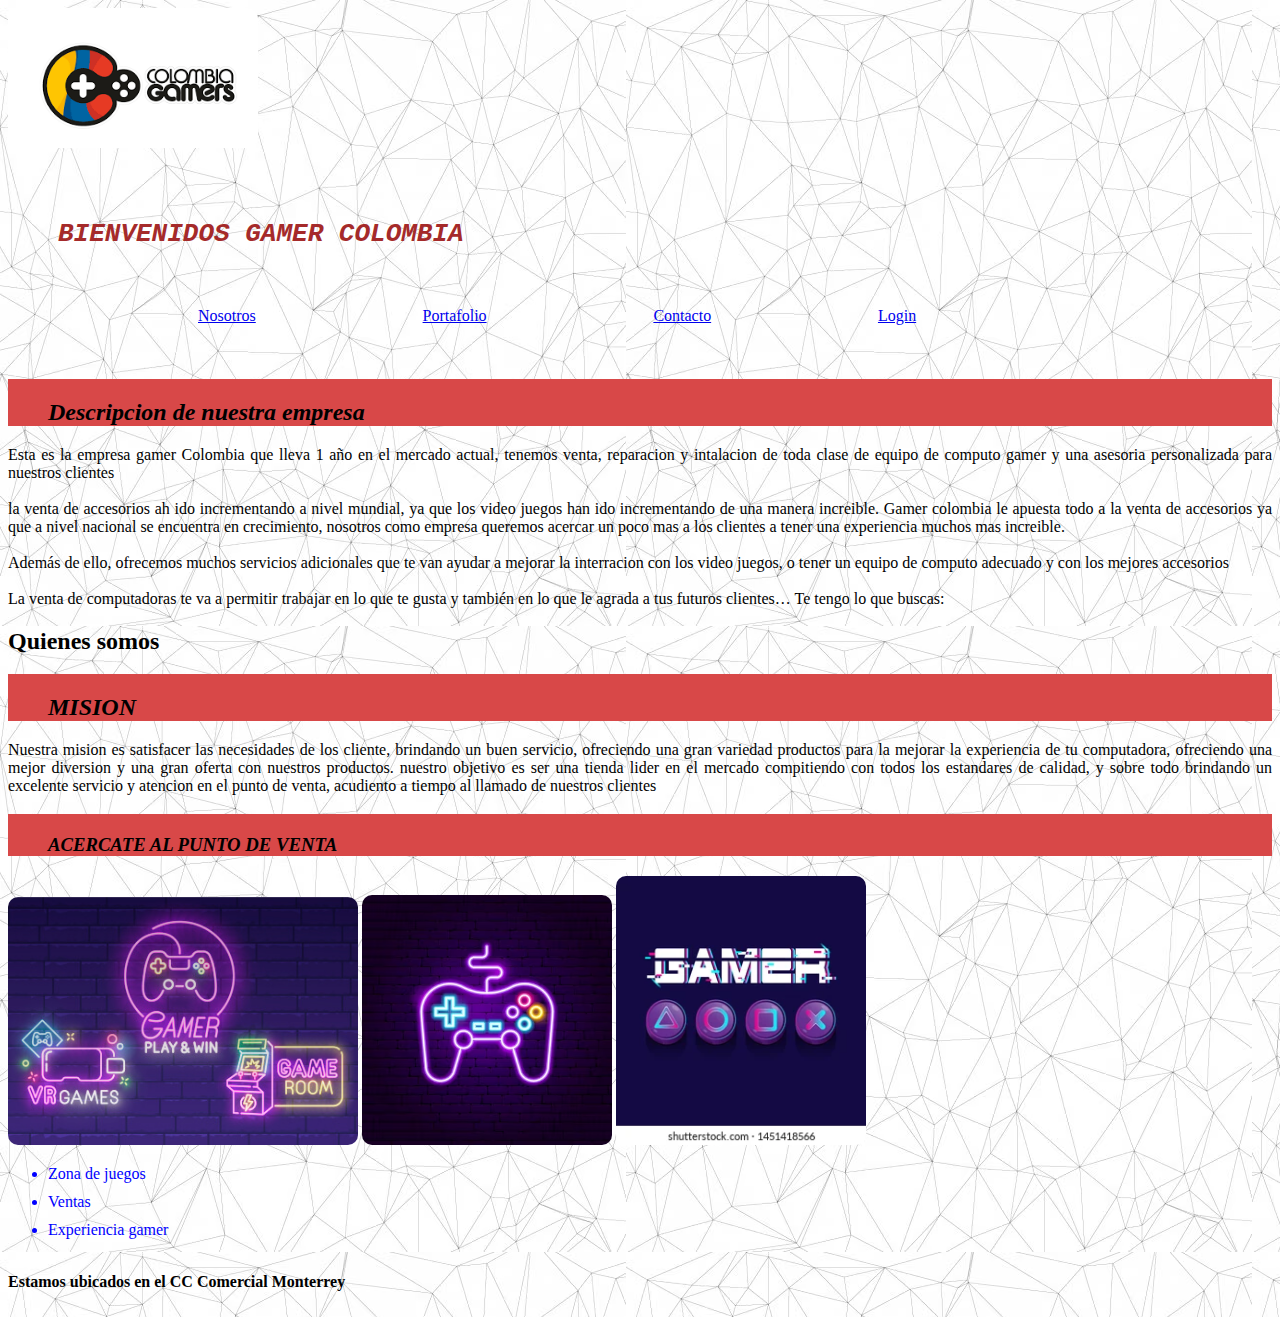
<file: index.html>
<!DOCTYPE html>
<html lang="en">
<head>
    <meta charset="UTF-8">
    <meta http-equiv="X-UA-Compatible" content="IE=edge">
    <meta name="viewport" content="width=device-width, initial-scale=1.0">
    <link rel="stylesheet" href="/estilos/style.css"> 
    <link rel="stylsheet" href=" https://cdn.jsdelivr.net/npm/bootstrap@5.3.0-alpha3/dist/css/bootstrap.min.css">
   
    <title>Inicio </title>
</head>
  <body>
       
  <header>
    <img class="img1" src="/imagenes/gamer.png" alt="" width="250px"></header>
    <h1 class="ini"> BIENVENIDOS GAMER COLOMBIA</h1>
    <nav id="menu">
   
       
          <ul> 
          <li><a href="/paginas/nosotros.html"> Nosotros</a></li>
          <li><a href="/paginas/portafolio.html"> Portafolio</a></li>
          <li><a href="/paginas/contacto.html"> Contacto</a></li>
          <li><a href="/paginas/login.html"> Login</a></li>
        </ul>
         </nav>

    <br>
    <main>
                
      <div><h2 class="n3"> Descripcion de nuestra empresa </h2></div>
      
      <p class="m1">Esta es la empresa gamer Colombia que lleva 1 año en el mercado actual, tenemos venta, reparacion y intalacion de toda clase 
        de equipo de computo gamer y una asesoria personalizada para nuestros clientes<br>

      <br>la venta de accesorios ah ido incrementando a nivel mundial, ya que los video juegos han ido incrementando de una manera increible.
      Gamer colombia le apuesta todo a la venta de accesorios ya que a nivel nacional se encuentra en crecimiento, nosotros como empresa
      queremos acercar un poco mas a los clientes a tener una experiencia muchos mas increible.<br>
      
      <br>Además de ello, ofrecemos muchos servicios adicionales que te van ayudar a mejorar la interracion con los video juegos, o tener un 
      equipo de computo adecuado y con los mejores accesorios<br>
      
      <br>La venta de computadoras te va a permitir trabajar en lo que te gusta y también en lo que le agrada a tus futuros clientes… Te tengo lo que buscas:</p>
      <h2> Quienes somos</h2>
      <h2 class="n3">MISION</h2>
      <p class="m1"> Nuestra mision es satisfacer las necesidades de los cliente, brindando un buen servicio, ofreciendo una gran variedad
        productos para la mejorar la experiencia de tu computadora, ofreciendo una mejor diversion y una gran oferta
        con nuestros productos. nuestro objetivo es ser una tienda lider en el mercado compitiendo con todos los estandares
        de calidad, y sobre todo brindando un excelente servicio y atencion en el punto de venta, acudiento a tiempo al llamado
        de nuestros clientes
      </p>
       <h3 class="n3">ACERCATE AL PUNTO DE VENTA</h3>
       <h2></h2>
      <img class="img1" src="/imagenes/activo.jpg" alt="" width=350px >
      <img class="img1" src="/imagenes/neon.avif" alt="" width="250px">
      <img class="img1" src="/imagenes/vector-illustration-neon-color-gamer-260nw-1451418566.webp" alt="" width="250px">
      
      <ul> 
        <li class="a1">Zona de juegos</li>
        <li class="a1">Ventas</li>
        <li class="a1">Experiencia gamer</li><br>
      </ul>
    </main>
    <footer><strong> Estamos ubicados en el CC Comercial Monterrey</strong></footer><br>
  </body>
</html>
</file>
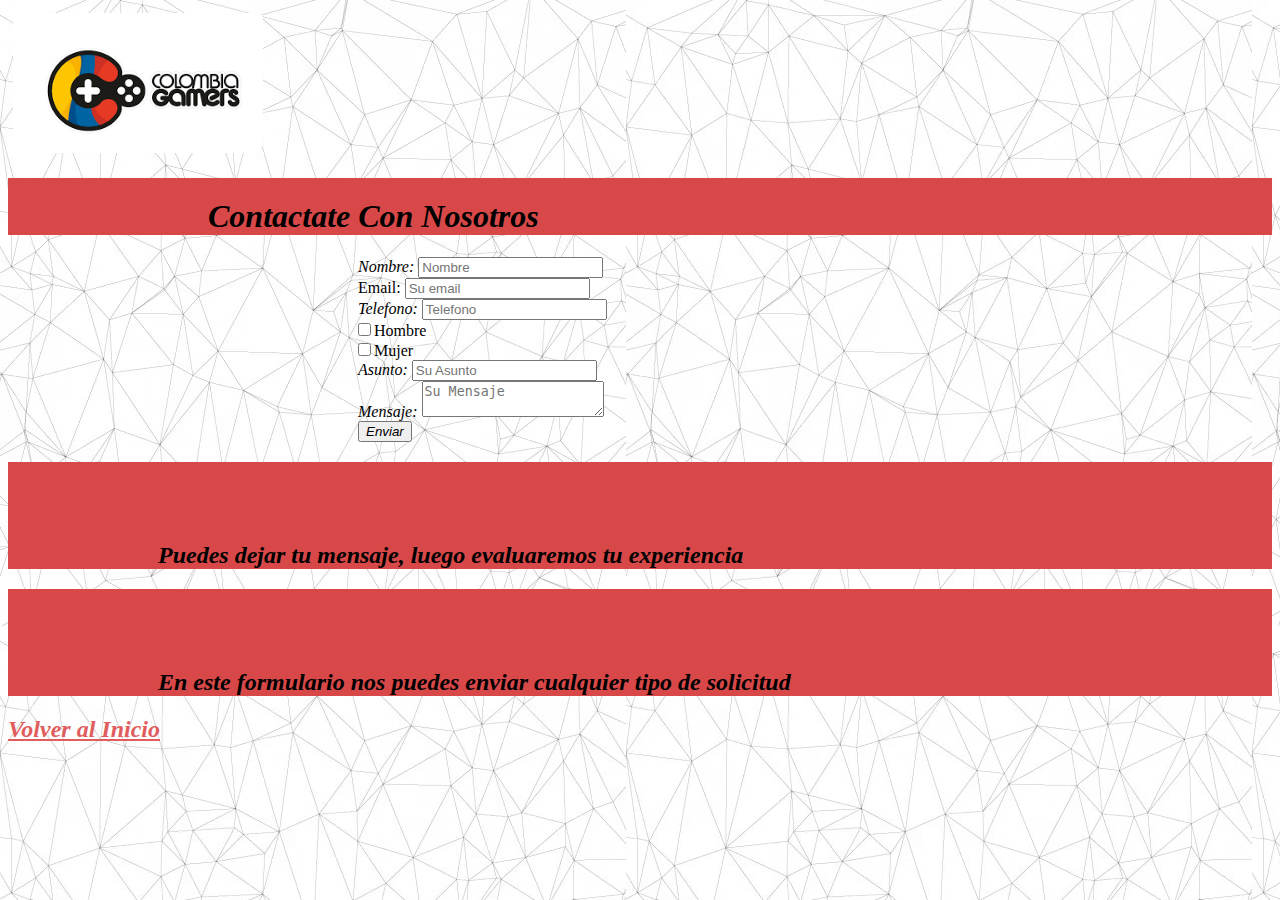
<file: paginas/contacto.html>
<!DOCTYPE html>
<html lang="en">
<head>
    <meta charset="UTF-8">
    <meta http-equiv="X-UA-Compatible" content="IE=edge">
    <meta name="viewport" content="width=device-width, initial-scale=1.0">
    <link rel="stylesheet" href="/estilos/stylo-contacto.css">
    <title>Contacto</title>
</head>
<body>
    <header><img class="img1" src="/imagenes/gamer.png" alt="" width="250px"></header>
    <main >
        <h1 class="z1">Contactate Con Nosotros</h1>
    </main>
        <form action="enviar.php" method="post">
<nav class="main">
          <label for="nombre"class="nombre">Nombre:</label>
          <input type="text" placeholder="Nombre" id="nombre" name="nombre" required><br>

          <label for="email"class="email">Email:</label>
          <input type="email"  placeholder="Su email"id="email" name="email" required><br>

          <label for="telefono"class="telefono">Telefono:</label>
          <input type="text" placeholder="Telefono" id="telefono" name="telefono" required><br>

          <input type="checkbox" name="" id="" class="hom">Hombre <br> 
          <input type="checkbox" name="" id="" class="muj">Mujer <br> 

    
          <label for="asunto" class=" asunto">Asunto:</label>
          <input type="text" placeholder="Su Asunto" id="asunto" name="asunto" required><br>
    
          <label for="mensaje" class="mensaje">Mensaje:</label>
          <textarea id="mensaje" placeholder="Su Mensaje" name="Mensaje" required></textarea><br>
    
          <button type="submit" class="enviar">Enviar</button>
        </nav>
    
        <h2 class="z2">Puedes dejar tu mensaje, luego evaluaremos tu experiencia</h2>
        <h2 class="z2">En este formulario nos puedes enviar cualquier tipo de solicitud  </h2>

        
       

        <footer><h2><a href="/index.html" class="ini" > Volver al Inicio</a></h2></footer><br>
</body>
</html>
</file>
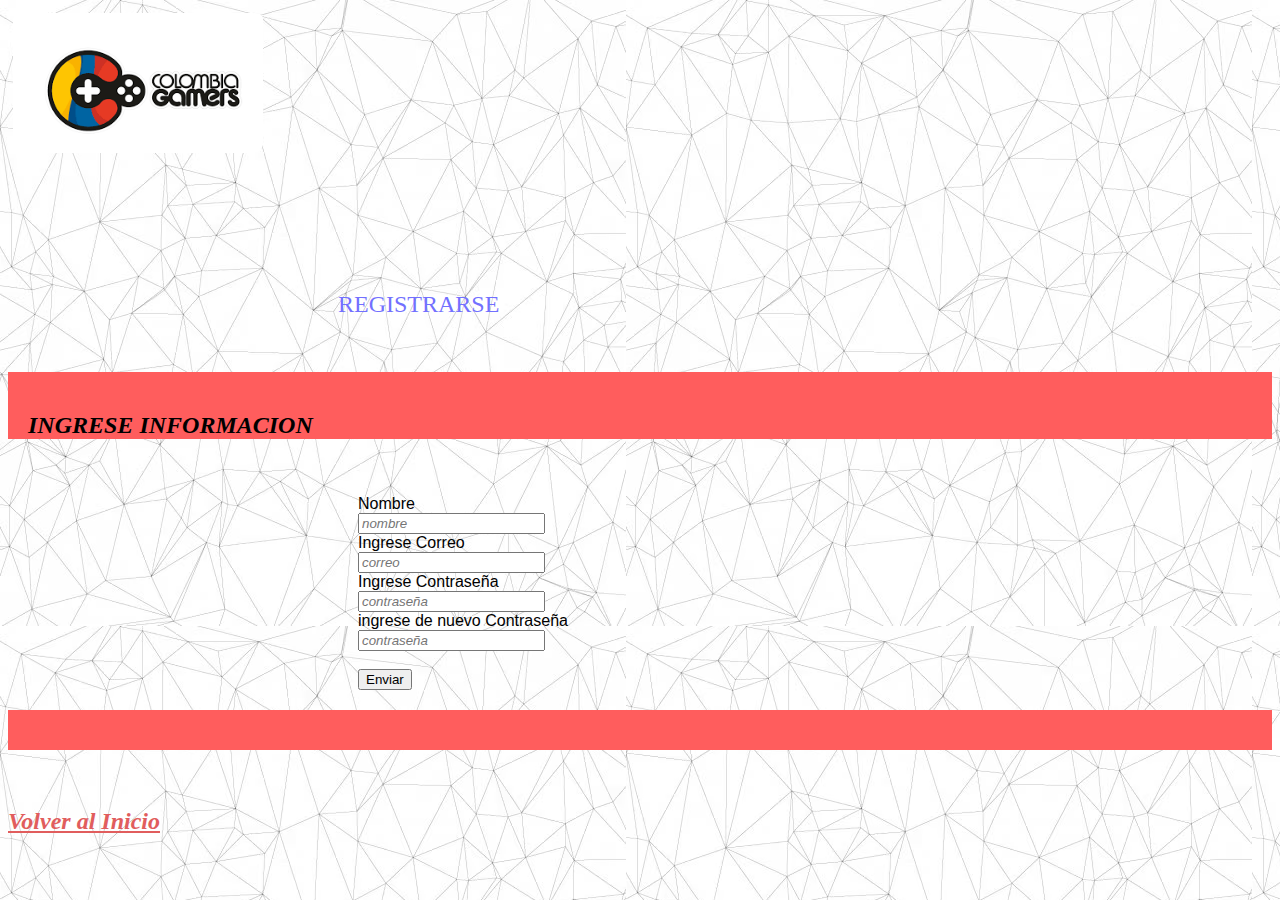
<file: paginas/login.html>
<!DOCTYPE html>
<html lang="en">
<head>
    <meta charset="UTF-8">
    <meta http-equiv="X-UA-Compatible" content="IE=edge">
    <meta name="viewport" content="width=device-width, initial-scale=1.0">
    <link rel="stylesheet" href="/estilos/login.css">
    <title>Login</title>
</head>
<body>
    <header><img class="img1" src="/imagenes/gamer.png" alt="" width="250px"></header><br>
<h1 class="a1">REGISTRARSE</h1><br>

    <main>    


<nav>
        <h2 class="a2">INGRESE INFORMACION</h2><br>
        
    <form>
        <br><label for="nombre" class="a3">Nombre</label><br>
        <input type="text" class="n1" placeholder="nombre" name="nombre" required> <br>
        <label for="correo" class="a3">Ingrese Correo</label><br>
        <input type="text"  class="n1" placeholder="correo" name="correo" required><br>
        <label for="contraseña" class="a3">Ingrese Contraseña</label><br>
        <input type="contraseña" class="n1" placeholder="contraseña" name="contraseña" required><br>
        <label for="contraseña" class="a3">ingrese de nuevo Contraseña</label><br>
        <input type="text" class="n1"  placeholder="contraseña" name="contraseña" required><br>
        <br><button type="submit" class="b1" value="Enviar">Enviar</button><br>

    </nav>
</main>
    <div>
        <h2 class="a2"></h2>
    </div>
   </form>

<br><footer><h2 ><a href="/index.html" class="bot"> Volver al Inicio</a></h2> </footer>
    
</body>
</html>
</file>
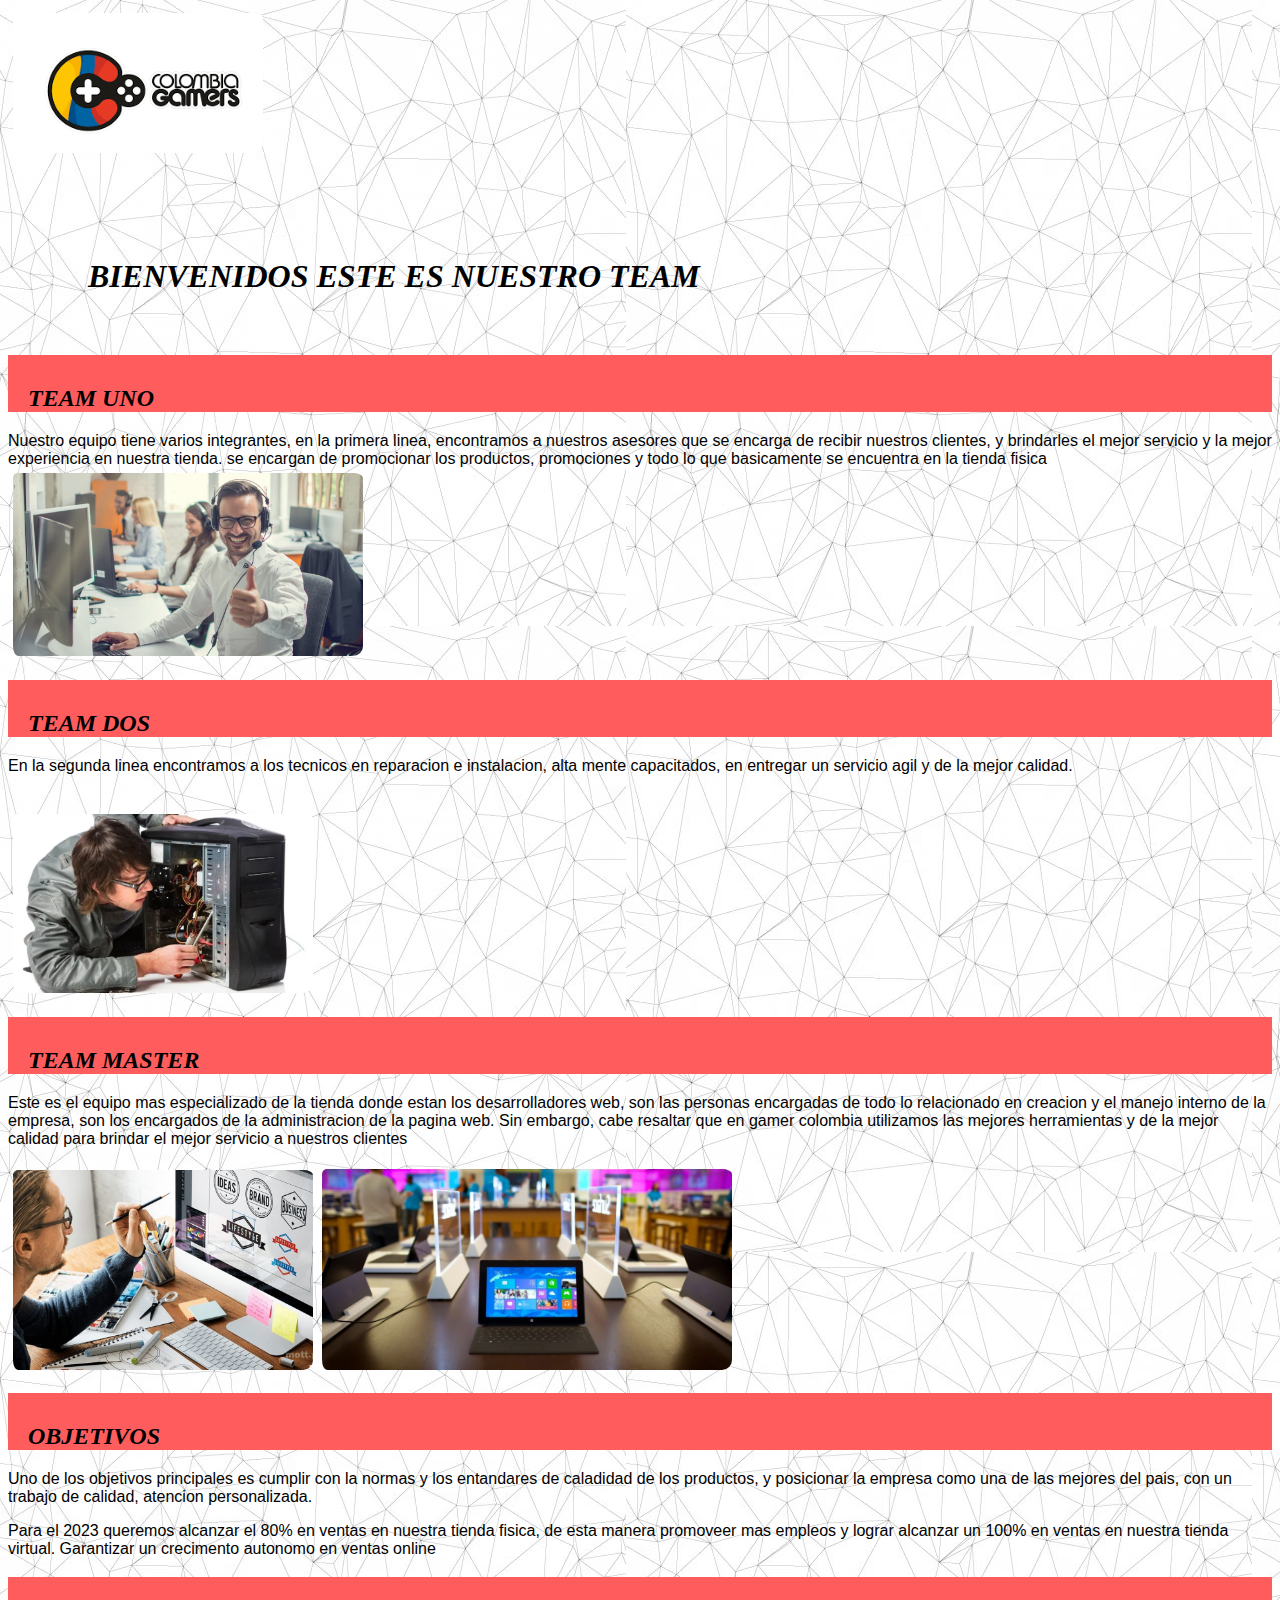
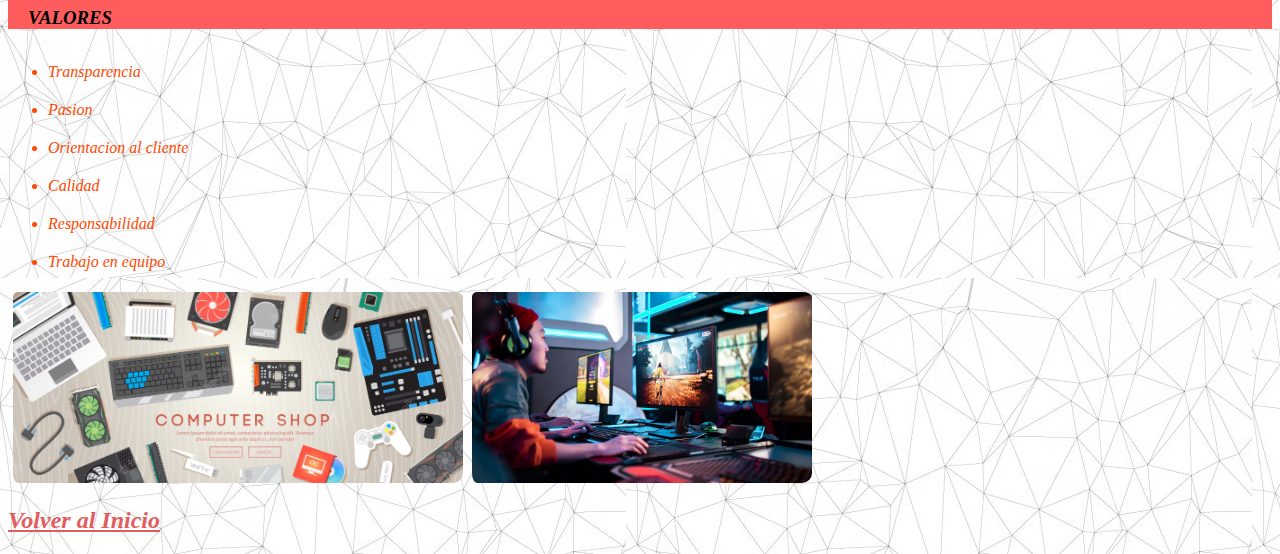
<file: paginas/nosotros.html>
<!DOCTYPE html>
<html lang="en">
<head>
    <meta charset="UTF-8">
    <meta http-equiv="X-UA-Compatible" content="IE=edge">
    <meta name="viewport" content="width=device-width, initial-scale=1.0">
    <link rel="stylesheet" href="/estilos/stylo-nosotros.css">
    <title>TEAM</title>
</head>
<body>
       
    <header> <img class="img1" src="/imagenes/gamer.png" alt="" width="250px"></header>
        <nav>
            <h1 class="equi"> BIENVENIDOS ESTE ES NUESTRO TEAM</h1>
      <br>
      <main>
                  
        <div><h2 class="equi1"> TEAM UNO </h2></div>
        
        <p class="m1"> Nuestro equipo tiene varios integrantes, en la primera linea, encontramos a nuestros asesores que se encarga de recibir 
            nuestros clientes, y brindarles el mejor servicio y la mejor experiencia en nuestra tienda. se encargan de promocionar los productos, promociones
            y todo lo que basicamente se encuentra en la tienda fisica<br>
        <img class="img1" src="/imagenes/asesor.jpg" alt="" width="350px">
            <h2 class="equi1"> TEAM DOS</h2>
  
        <p class="m1"> En la segunda linea encontramos a los tecnicos en reparacion e instalacion, alta mente capacitados,
         en entregar un servicio agil y de la mejor calidad.</p><br>
        <img class="img1" src="/imagenes/pqs-idea-de-negocio-reparar-computadoras.webp" alt=""width= 300px>
        <h2 class="equi1"> TEAM MASTER</h2>
        
        <p class="m1"> Este es el equipo mas especializado de la tienda donde estan los desarrolladores web, son las personas encargadas
            de todo lo relacionado en creacion y el manejo interno de la empresa, son los encargados de la  administracion de la pagina web.
        Sin embargo, cabe resaltar que en gamer colombia utilizamos las mejores herramientas y de la mejor calidad para brindar el mejor servicio a nuestros clientes</p>
        <img class="img1" src="/imagenes/diseño.jpg" alt=""width= 300px>
        <img class="img1" src="/imagenes/venta.jpg" alt="" width="410px">
    
        
        
        <h2 class="equi1">OBJETIVOS</h2>
        <p class="m1"> Uno de los objetivos principales es cumplir con la normas y los entandares de caladidad de los productos, y posicionar
            la empresa como una de las mejores del pais, con un trabajo de calidad, atencion personalizada.<br>
            <p class="m1">Para el 2023 queremos alcanzar el 80% en ventas en nuestra tienda fisica, de esta manera promoveer mas empleos
                 y lograr alcanzar un 100% en ventas en nuestra tienda virtual. Garantizar un crecimento autonomo en ventas online </p>
        </p>
    
         <h3 class="equi1"> VALORES</h3>
         <ul>
            <li class="va"> Transparencia</li>
            <li class="va">Pasion</li>
            <li class="va">Orientacion al cliente</li>
            <li class="va">Calidad</li>
            <li class="va">Responsabilidad</li>
            <li class="va">Trabajo en equipo</li>



         </ul>
        </nav>
        <img class="img1" src="/imagenes/tienda.jpg" alt="" width=450px >
        <img class="img1" src="/imagenes/pc.avif" alt="" width=340px >
        
        <ul> 
          
  
  
  
        </ul>
      </main>
      <footer><h2 ><a href="/index.html" class="ini"> Volver al Inicio</a></h2> 
  </html>
</html>
</file>
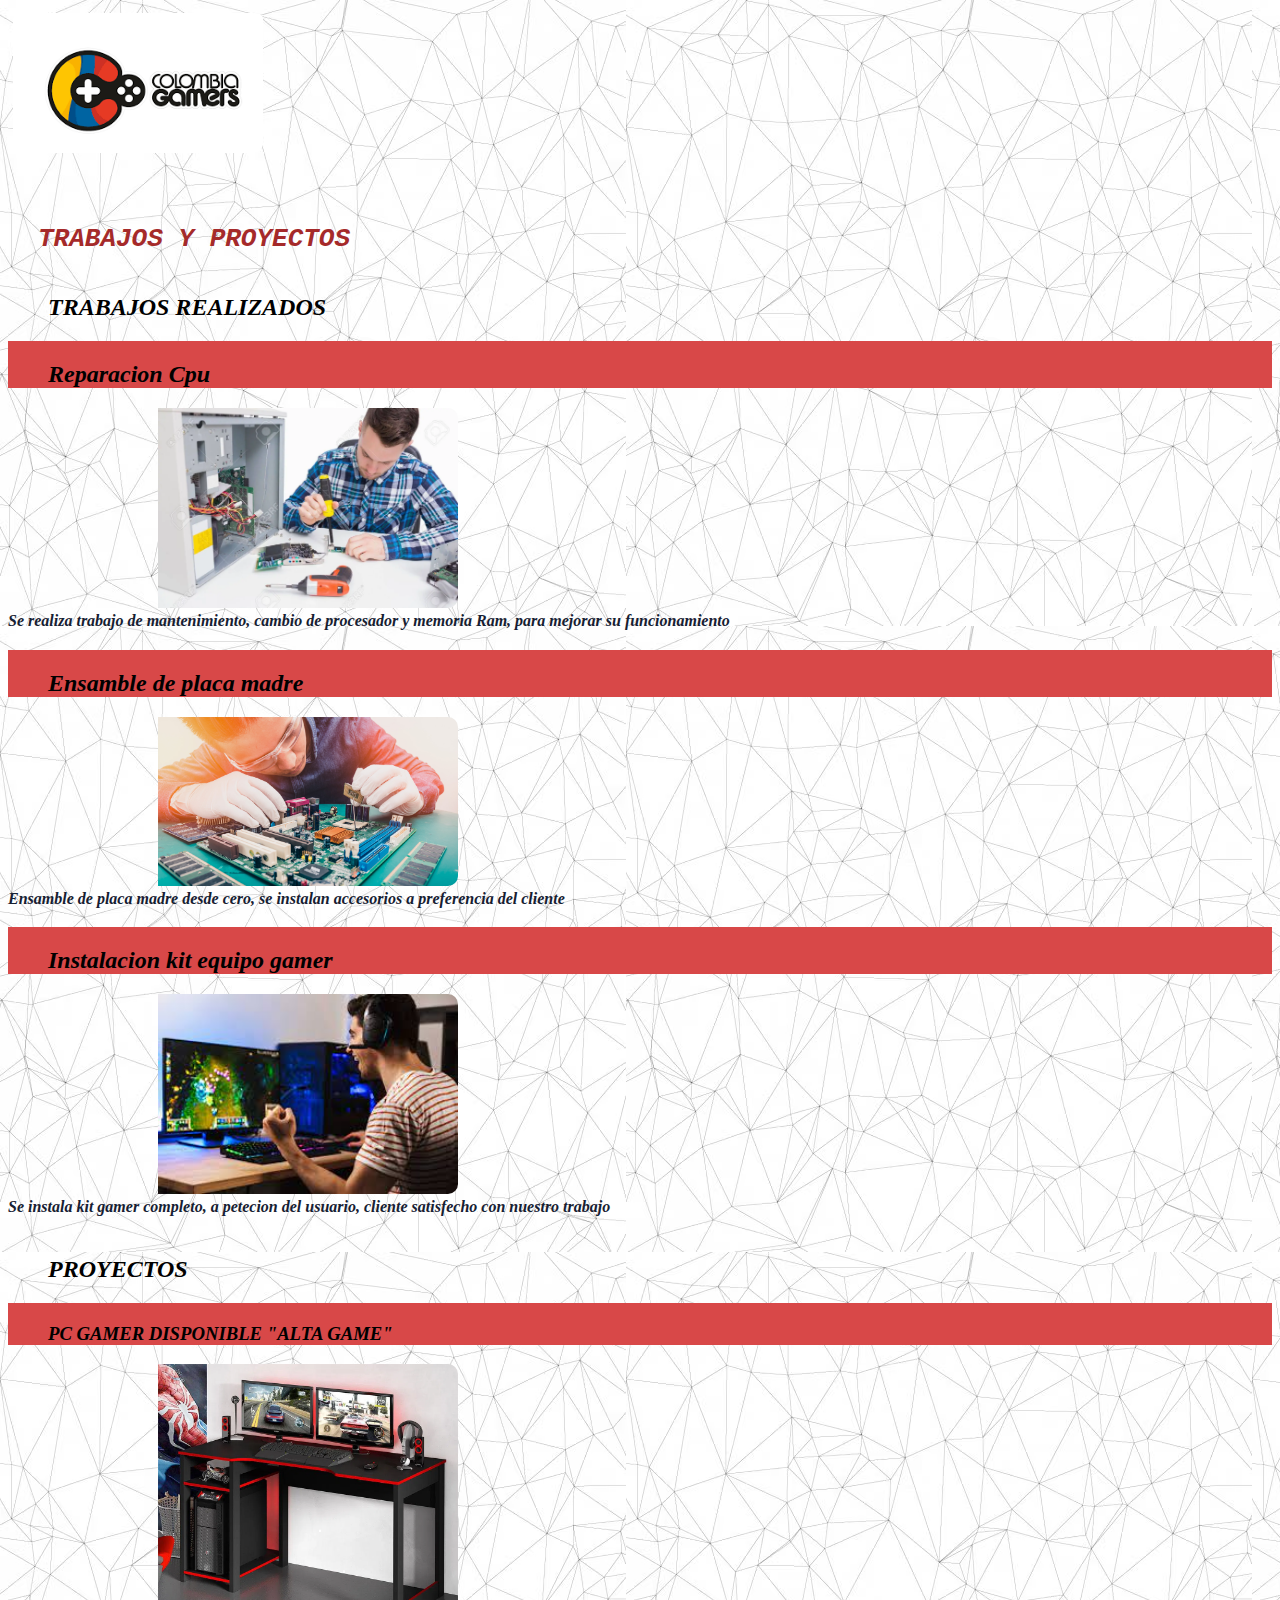
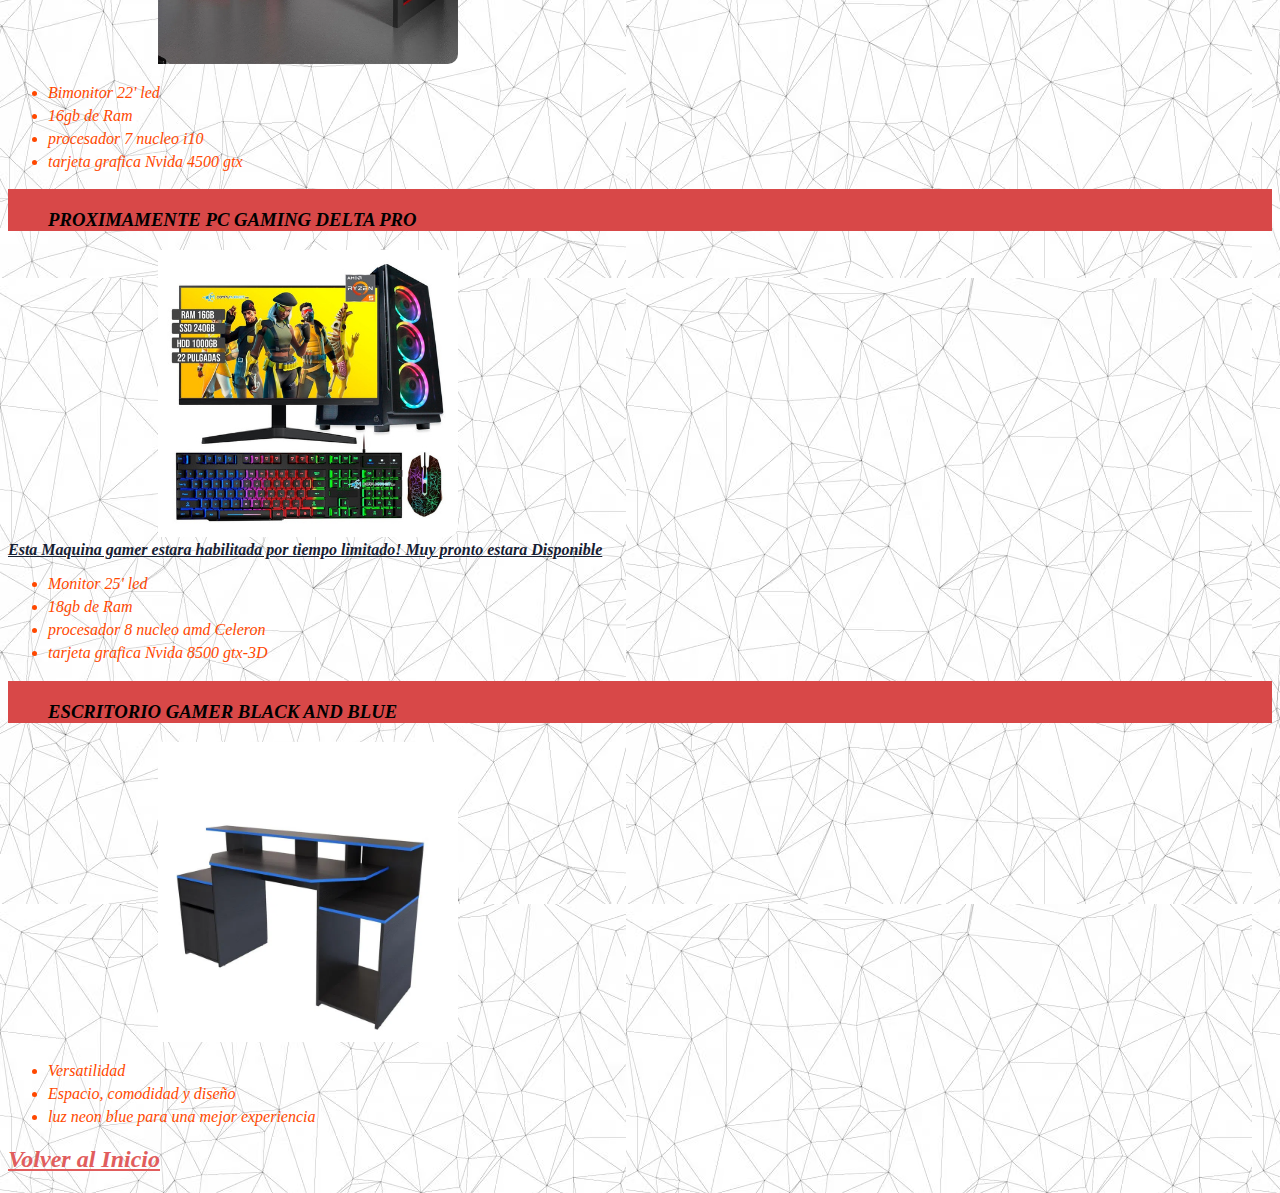
<file: paginas/portafolio.html>
<!DOCTYPE html>
<html lang="en">
<head>
    <meta charset="UTF-8">
    <meta http-equiv="X-UA-Compatible" content="IE=edge">
    <meta name="viewport" content="width=device-width, initial-scale=1.0">
    <link rel="stylesheet" href="/estilos/stylo-porta.css"> 
    <title>Portafolio </title>
</head>
  <body>
       
  <header><img class="img2" src="/imagenes/gamer.png" alt="" width="250px"></header>
  <h1 class="p">TRABAJOS Y PROYECTOS</h1>
    
        

    <main>
                
      <div><h2 class="p1"> TRABAJOS REALIZADOS </h2></div>
      <nav>         
       <h2 class="m1"> Reparacion Cpu  </h2>
      <img class="img1" src="/imagenes/reparacion.webp" alt="" width="300px">
      <article class="m2"><strong> Se realiza trabajo de mantenimiento, cambio de procesador y memoria Ram, para mejorar su funcionamiento</strong></article>
      <h2 class="m1" >Ensamble de placa madre </h2>
      <img class="img1" src="/imagenes/ensamble.jpg" alt="" width="300px">
      <article class="m2"><strong> Ensamble de placa madre desde cero, se instalan accesorios a preferencia del cliente</strong></article>
      <h2 class="m1"> Instalacion kit equipo gamer</h2>
      <img class="img1" src="/imagenes/instalacion.jpg" alt="" width="300px">
      <article class="m2"><strong> Se instala kit gamer completo, a petecion del usuario, cliente satisfecho con nuestro trabajo</strong></article>


    </nav>
      <section>
        <h2 class="p1">PROYECTOS</h2>
        <h3 class="m1"> PC GAMER DISPONIBLE "ALTA GAME"</h3>
        <img class="img1" src="/imagenes/escritorio-gamer-genova-negrorojo.webp" alt="" width="300px">
        <ul>
          <li class="a1">Bimonitor 22' led</li>
          <li class="a1">16gb de Ram</li>
          <li class="a1">procesador 7 nucleo i10</li>
          <li class="a1">tarjeta grafica Nvida 4500 gtx</li>
        </ul>
        <h3 class="m1">PROXIMAMENTE PC GAMING DELTA PRO</h3>
        <img class="img1" src="/imagenes/ESCRITORIO.jpg" alt="" width="300px">
        <article class="m2" ><strong><u>Esta Maquina gamer estara habilitada por tiempo limitado! Muy pronto estara Disponible</u></strong></article>
        <ul>
          <li class="a1">Monitor 25' led</li>
          <li class="a1">18gb de Ram</li>
          <li class="a1">procesador 8 nucleo amd Celeron</li>
          <li class="a1">tarjeta grafica Nvida 8500 gtx-3D</li>
        </ul>
        <h3 class="m1" >ESCRITORIO GAMER BLACK AND BLUE</h3>
        <img class="img1" src="/imagenes/escritorio.webp" alt="" width="300px">
        <ul>
          <li class="a1">Versatilidad</li>
          <li class="a1">Espacio, comodidad y diseño</li>
          <li class="a1">luz neon blue para una mejor experiencia</li>
        </ul>
        
      

      
   
       
      </section>
      
      
    </main>
    <footer><h2 ><a href="/index.html" class="ini"> Volver al Inicio</a></h2> </footer>
  </body>
</html>
</file>
<file: estilos/style.css>
body{
    background-image: url(/imagenes/fondo-abstracto-formas-poligonales-trazadas_1053-442.avif);
}
#menu li{
    
    list-style: none;
    display: inline-block;
    text-decoration: none;
    font-family: cursive;
    padding-left: 100px;
    padding-top: 40px;
}
#menu a{
    padding: 1vw;
    padding-left: 50px;

    
    
}
#menu a:hover{
    color: rgb(251, 93, 93);
   
    ;
}
.n2{
    padding-left: 400px;
    padding-top: 50px;
    font-family: monospace;
    background-color: rgb(176, 104, 70);
    font-style: oblique;
   


}
.n3{
    padding-left: 40px;
    padding-top: 20px;
    background-color: rgb(216, 72, 72);
    font-style: oblique;
}.h2{
    font-family: monospace;
}.ini{
    padding-left: 30px;
    padding-top: 50px;
    font-family: monospace;
    font-style: oblique; color: brown;
}.m1{
    font-family: Cambria, Cochin, Georgia, Times, 'Times New Roman', serif;
    text-align: justify;
}.ini{
    padding-left: 50px;
}.img1{
    border-radius: 10px;
   
}.a1{
    
        color: blue;
        margin-top: 10px;

}.a1:hover{
    font-style: oblique;
    color: rgb(255, 72, 0);
    margin-top: 5px;
}
</file>
<file: estilos/stylo-contacto.css>
body{
    background-image: url(/imagenes/fondo-abstracto-formas-poligonales-trazadas_1053-442.avif);
}
.z1{ padding-left: 350px;
    padding-top: 20px;
    background-color: rgb(216, 72, 72);
    font-style: oblique;
}
    
 .asunto {padding-left: 350px;font-style: oblique;}
.nombre{font-style: oblique;
        padding-left: 350px;}
.telefono{font-style: oblique;
        padding-left: 350px;}
.email{font-style: normal;
 padding-left: 350px;
 }
.mensaje{font-style: oblique;
    padding-left: 350px;
 }
.enviar{font-style: oblique;
 margin-left: 350px;
 }
       
.hom{margin-left: 350px;
font-style: oblique;
 }
.muj{margin-left:350px ;
 font-style: oblique;
     }
.z1{padding-left: 250px;
            padding-top: 20px;
            background-color: rgb(216, 72, 72);
            font-style: oblique;}
.z1{
            padding-left: 200px;
        padding-top: 20px;
        
        font-style: oblique;}

            
        .ini{
            font-style:oblique;
            color: rgb(225, 93, 93);
            padding-top: 100px;
        }.ini:hover{
            color: blue;
        }
        .z2{
            padding-left: 150px;
    padding-top: 80px;
    background-color: rgb(216, 72, 72);
    font-style: oblique;
}.img1{
    border-radius: 10px;
    padding-left: 5px;
    padding-top: 5px;
}
</file>
<file: estilos/login.css>
body{
    background-image: url(/imagenes/fondo-abstracto-formas-poligonales-trazadas_1053-442.avif);

}.b1{
    margin-left: 350px;
}.a3{
    font-family:'Trebuchet MS', 'Lucida Sans Unicode', 'Lucida Grande', 'Lucida Sans', Arial, sans-serif;
        padding-left: 350px;
        
}.n1{
    font-style: oblique;
        margin-left: 350px;
        
}.a2{
    padding-top: 40px;
    padding-left: 20px;
    background-color: rgb(255, 93, 93);
    font-style: oblique;
}.bot{
    
    font-style:oblique;
    color: rgb(225, 93, 93);
    
}.bot:hover{
    color: blue;

}.a1{
    padding-left: 330px;
    padding-top: 100px;
    
    font-weight: 150;
    font-size:x-large;
    color: rgb(114, 112, 255);
}.img1{
    border-radius: 10px;
    padding-left: 5px;
    padding-top: 5px;
}
</file>
<file: estilos/stylo-nosotros.css>
body{
    background-image: url(/imagenes/fondo-abstracto-formas-poligonales-trazadas_1053-442.avif);
}.equi{
    padding-left: 80px;
    padding-top: 80px;
    font-style: oblique;
}.equi1{
    padding-top: 30px;
    padding-left: 20px;
    background-color: rgb(255, 93, 93);
    font-style: oblique;

}.m1{
    font-family:'Gill Sans', 'Gill Sans MT', Calibri, 'Trebuchet MS', sans-serif

}.img1{
    border-radius: 10px;
    padding-left: 5px;
    padding-top: 5px;
}.ini{
    font-style:oblique;
    color: rgb(225, 93, 93);
    padding-top: 20px;
}.ini:hover{
    color: blue;

}.va{
    padding-top: 15px;
    font-style: oblique;
    color: rgb(255, 72, 0);
    margin-top: 5px;
}.va:hover{
    color: blue;
    margin-top: 10px;
</file>
<file: estilos/stylo-porta.css>
body{
    background-image: url(/imagenes/fondo-abstracto-formas-poligonales-trazadas_1053-442.avif);
}.p1{
    padding-left: 40px;
    padding-top: 20px;
    
    font-style: oblique;
}.p{
    padding-left: 30px;
    padding-top: 50px;
    font-family: monospace;
    font-style: oblique; color: brown;
}.m1{
    padding-left: 40px;
    padding-top: 20px;
    background-color: rgb(216, 72, 72);
    font-style: oblique;
}.a1:hover{
    color: blue;
    margin-top: 10px;
}
.m2{
    font-style: oblique;
    text-align: justify;
    color: rgb(22, 32, 50);
}.img1{
    border-radius: 10px;
    padding-left: 150px;
}.a1{
    font-style: oblique;
    color: rgb(255, 72, 0);
    margin-top: 5px;
}.ini{
    font-style:oblique;
    color: rgb(225, 93, 93);
    padding-top: 20px;
}.ini:hover{
    color: blue;
}.img2{
    border-radius: 10px;
    padding-left: 5px;
    padding-top: 5px;
}
</file>
